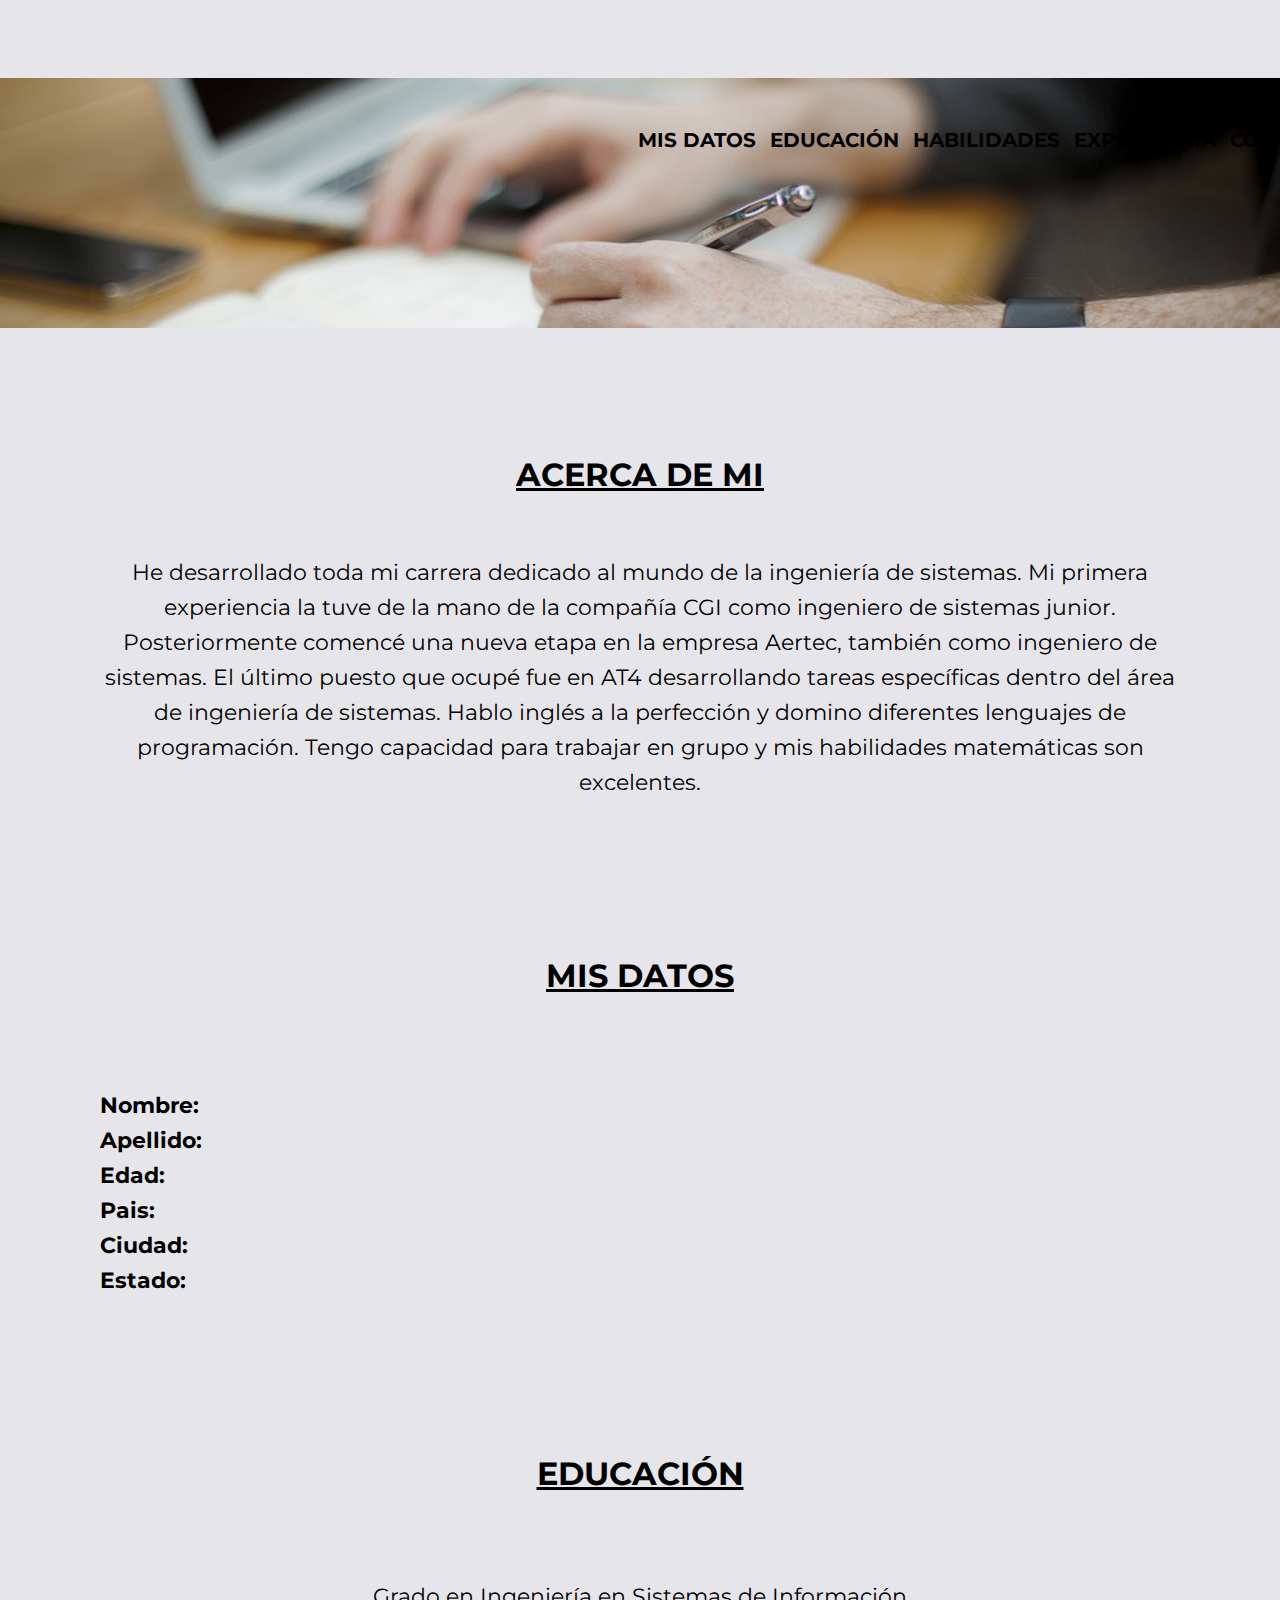
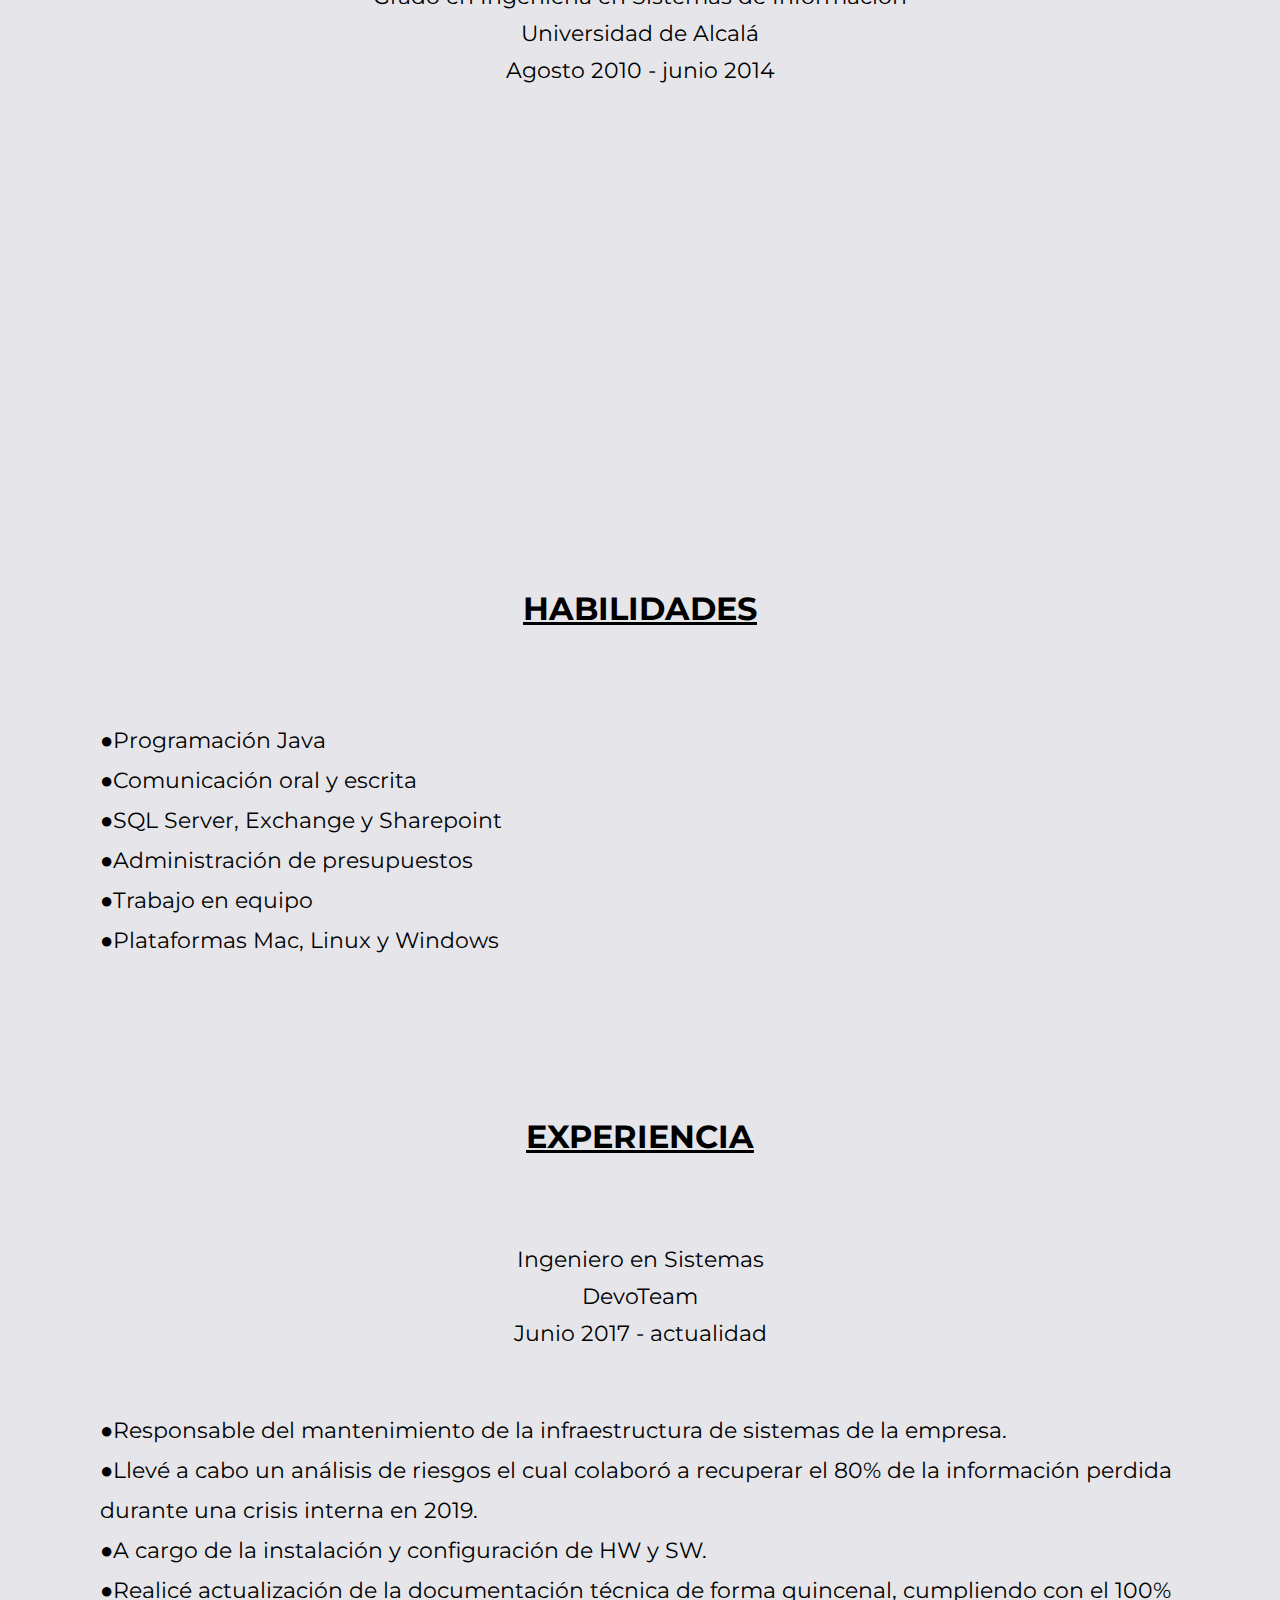
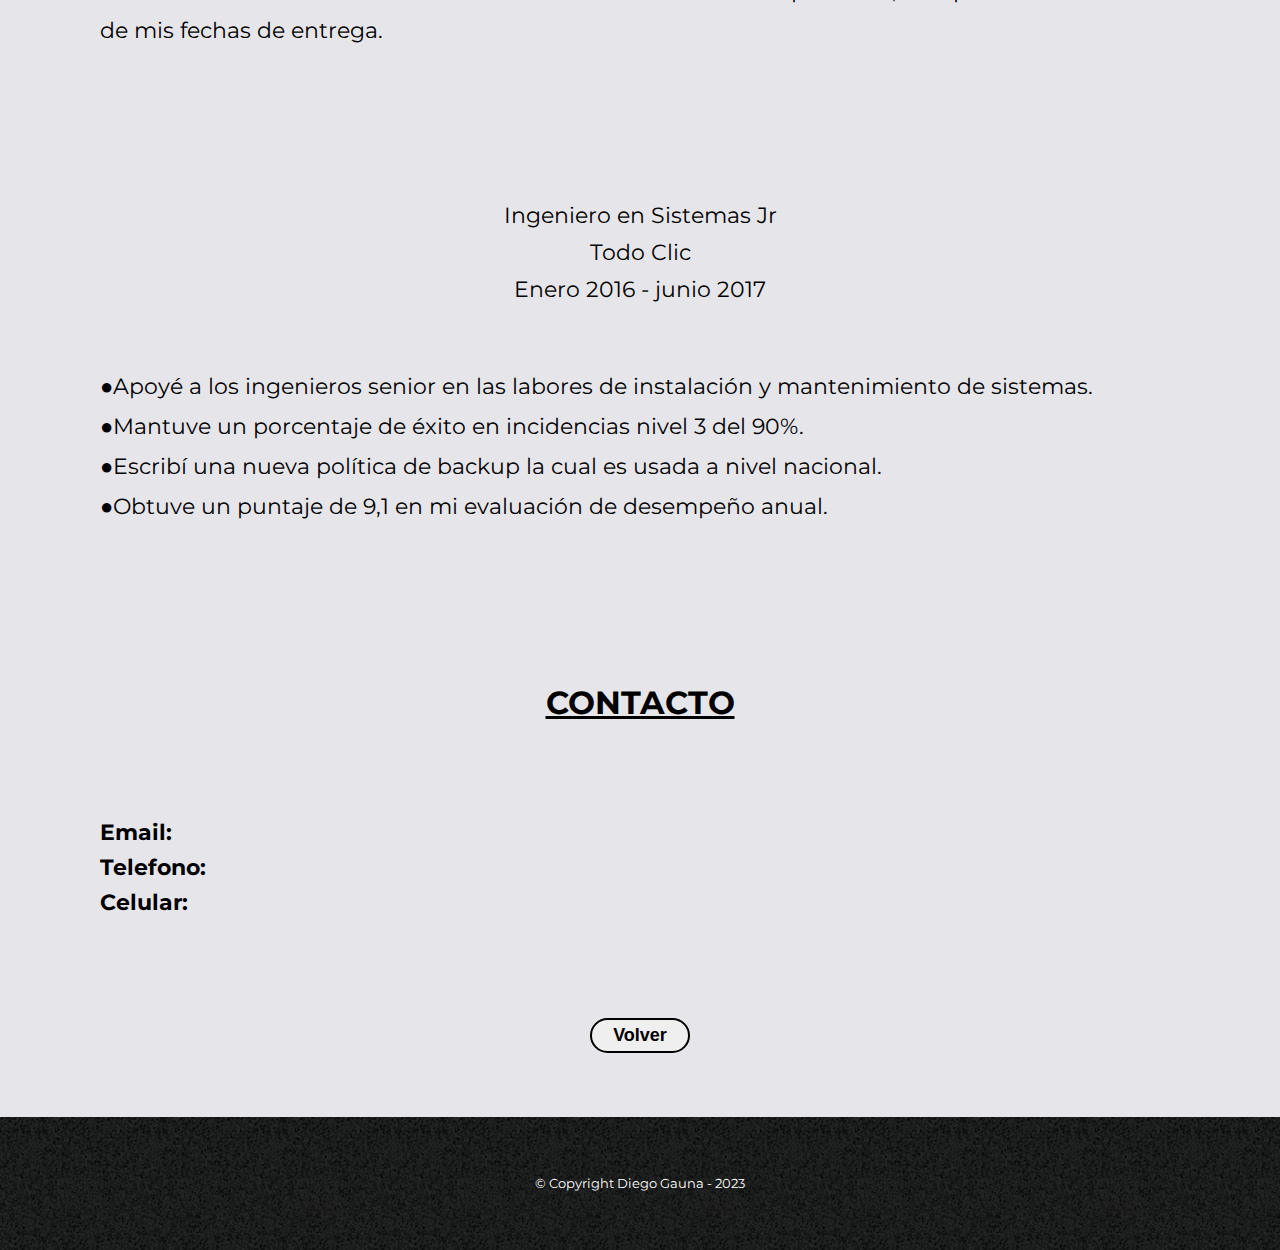
<file: cv/index.html>
<!DOCTYPE html>
<html lang="es">

    <head>
        <meta charset="UTF-8">
        <meta http-equiv="X-UA-Compatible" content="IE=edge">
        <meta name="viewport" content="width=device-width, initial-scale=1.0">
        <link rel="stylesheet" href="reset.css">
        <link rel="stylesheet" href="style.css">
        <link rel="preconnect" href="https://fonts.googleapis.com">
        <link rel="preconnect" href="https://fonts.gstatic.com" crossorigin>
        <link href="https://fonts.googleapis.com/css2?family=Jost:wght@300&family=Montserrat:wght@300&display=swap" rel="stylesheet">
        <script type="text/Javascript" src="./js/index.js"></script>
        <link rel="shortcut icon" href="https://academy.profesional.ticmas.io/favicon.ico">
        <title>Cv-Ticmas</title>

    </head>

    <body>

        

        <header>

            <nav id="boton-volver">

                <div class="nav-caja">
                    <div class="contenedor-imagen">
                        <h1 id="imagen"></h1>
                    </div> 

                    <div class="nombre">
                        <p id="nomApe"></p>
                    </div>
                    
                    <div class="contenedor-boton">
                        <ul>
                            <!--<li class="boton"><a href="#acerca">Inicio</a></li>-->
                            <li class="boton"><a href="#data">Mis datos</a></li>
                            <li class="boton"><a href="#edu">Educación</a></li>
                            <li class="boton"><a href="#habi">habilidades</a></li>
                            <li class="boton"><a href="#exp">experiencia</a></li>   
                            <li class="boton"><a href="#contacto">Contacto</a></li>
                        </ul>
                    </div>
                </div>
                
            </nav>
            

        </header>
                

        <img class="banner" src="banner/mantenimiento_detalle.jpg"imagen de una red de computadoras ">

        <main>

            <div class="main-caja">

                <section>

                    <h1 id="acerca" class="titulo-principal">Acerca de mi</h1>

                    <p class="text" >
                        He desarrollado toda mi carrera dedicado al mundo de la ingeniería de sistemas. Mi primera experiencia la tuve de la mano de la compañía CGI como ingeniero de sistemas junior. Posteriormente comencé una nueva etapa en la empresa Aertec, también como ingeniero de sistemas. El último puesto que ocupé fue en AT4 desarrollando tareas específicas dentro del área de ingeniería de sistemas. Hablo inglés a la perfección y domino diferentes lenguajes de programación. Tengo capacidad para trabajar en grupo y mis habilidades matemáticas son excelentes.
                    </p>  
                        
                </section>

            </div>

            
            <section class="caja-datos">

                <h2 id="data">mis datos</h2>
                        
                <ul class="lista-datos">
                    <li id="nom"><p class="data-ajuste">Nombre:</p></li>
                    <li id="ape"><p class="data-ajuste">Apellido:</p></li>
                    <li id="age"><p class="data-ajuste">Edad:</p></li>
                    <li id="country"><p class="data-ajuste">Pais:</p></li>
                    <li id="city"><p class="data-ajuste">Ciudad:</p></li>
                    <li id="state"><p class="data-ajuste">Estado:</p></li>
                </ul>

            </section>
            
            
            <section>
                <div class="caja-experiencia">

                    <h2 id="edu">Educación</h2>

                    <p>Grado en Ingeniería en Sistemas de Información</p>
                    <p>Universidad de Alcalá</p>
                    <p>Agosto 2010 - junio 2014</p>

                    <iframe class="map" src="https://www.google.com/maps/embed?pb=!1m18!1m12!1m3!1d20263.888680374916!2d-3.3704986988422556!3d40.49576825602217!2m3!1f0!2f0!3f0!3m2!1i1024!2i768!4f13.1!3m3!1m2!1s0xd424914a2fbe63f%3A0x83699838ef88530e!2sUniversidad%20de%20Alcal%C3%A1!5e0!3m2!1ses!2sar!4v1675825416554!5m2!1ses!2sar" width="100%" height="300" style="border:0;" allowfullscreen="" loading="lazy" referrerpolicy="no-referrer-when-downgrade"></iframe>

                    <h2 id="habi">Habilidades</h2>

                    <ul>
                        <li>Programación Java</li>
                        <li>Comunicación oral y escrita</li>
                        <li>SQL Server, Exchange y Sharepoint</li>
                        <li>Administración de presupuestos</li>
                        <li>Trabajo en equipo</li>
                        <li>Plataformas Mac, Linux y Windows</li>
                    </ul>


                    <h2 id="exp">experiencia</h2>

                    <p>Ingeniero en Sistemas</p>
                    <p>DevoTeam</p>
                    <p>Junio 2017 - actualidad</p>


                    <ul>
                        <li>Responsable del mantenimiento de la infraestructura de sistemas de la empresa.</li>
                        <li>Llevé a cabo un análisis de riesgos el cual colaboró a recuperar el 80% de la información perdida durante una crisis interna en 2019.</li>
                        <li>A cargo de la instalación y configuración de HW y SW.</li>
                        <li>Realicé actualización de la documentación técnica de forma quincenal, cumpliendo con el 100% de mis fechas de entrega.</li>
                    </ul>

                    <p>Ingeniero en Sistemas Jr</p>
                    <p>Todo Clic</p>
                    <p>Enero 2016 - junio 2017</p>


                    <ul>
                        <li>Apoyé a los ingenieros senior en las labores de instalación y mantenimiento de sistemas.</li>
                        <li>Mantuve un porcentaje de éxito en incidencias nivel 3 del 90%.</li>
                        <li>Escribí una nueva política de backup la cual es usada a nivel nacional.</li>
                        <li>Obtuve un puntaje de 9,1 en mi evaluación de desempeño anual.</li>
                    </ul>

                    
                </div>
            </section>
            
            <section class="caja-contacto">

                <h2 id="contacto">contacto</h2>

                <ul class="lista-contacto">
                    <li id="email"><p class="contacto-ajuste">Email:</p></li>
                    <li id="telefono"><p class="contacto-ajuste">Telefono:</p></li>
                    <li id="cell"><p class="contacto-ajuste">Celular:</p></li>
                </ul>
            </section>
            

            <div  class="volver"><h2><button>Volver</button></h2></div>

            

        </main>

        <footer>
            <p class="text-footer">© Copyright Diego Gauna - 2023</p>
        </footer>


    </body>

</html>
</file>
<file: cv/style.css>
body{
    font-family: 'Jost', sans-serif;
    font-family: 'Montserrat', sans-serif;
    background: #E6E6EA;
}

.contenedor-imagen{
    display: inline-block;
    margin: 40px 350px 20px 0;
    
    
}

.contenedor-imagen img{
    width: 200px;
    border-style: solid;
    border-color: #000000;
    border-width: 4px;
    border-radius: 100px;
    box-shadow: -18px 15px 69px -7px #000000;
}

.nombre{
    display: inline-block;
    position: absolute;
    left: 220px;
    top: 130px;
    font-size: 25px;
    font-weight: bolder;
}

.nav-caja{
    width: 1280px;
    position: relative;
    margin: 0 auto;
}

.contenedor-boton{
    display: inline-block;
    position: absolute;
    top: 130px;
    right: -65px;
}

.contenedor-boton li {
    display: inline;
    margin: 0 0 0 10px;
}

.boton a, .volver a{
    
    text-transform: uppercase;
    color: #000000;
    font-size: 20px;
    font-weight: bolder;
    transition: 150ms;
    text-decoration: none;
}

.boton a:hover, .volver a:hover{
    color: cadetblue;
    text-decoration-line: underline;
    opacity: 55%;
    border-color: cadetblue;
}


/*-----banner-----*/

.banner{
    margin-top: 15px;
    width:  100%;
    height: 250px;
}


/*-----main-----*/


.main-caja{
    width: 1080px;
    height: 1024;
    margin: 0 auto;
    text-align: center;
}

.titulo-principal{ 
    text-transform: uppercase;
    text-decoration: underline;
    margin: 4em 0 2em;
    font-size: 2em;
    font-weight: bolder;
}

.text, .caja-contacto ul{
    font-size: 22px;
    margin-bottom: 50px;
    line-height: 35px;
}


/*-----mis datos, contacto, experiencia------*/

.caja-datos, .caja-contacto, .caja-experiencia, .volver{
    width: 1080px;
    margin: 0 auto;
}

.map{
    margin-top: 3em;
}

.caja-experiencia p{
    font-size: 22px;
    margin-top: 15px;
    text-align: center;
}

.caja-experiencia ul{
    font-size: 22px;
    margin: 3em 0 7em;
}

.caja-experiencia li{
    line-height: 40px;
}

.caja-experiencia li:before{
    content: "\25CF";

}

#data, #contacto,  .caja-experiencia h2{
    text-transform: uppercase;
    text-decoration: underline;
    text-align: center;
    margin: 5em 0 3em;
    font-size: 2em;
    font-weight: bolder;
}
.lista-datos, .lista-contacto{
    display: inline-block;
    vertical-align: top;
    font-size: 22px;
    line-height: 35px;
}

.data-ajuste, .contacto-ajuste{
    display: inline-block;
    font-weight: bolder;
    margin-right: 20px;
}

.lista-contacto{
    margin-bottom: 3em;
}


.volver h2{
    text-align: center;
    margin: 3em 0 4em;
}

.volver button{
    width: 100px;
    height: 35px;
    font-size: 18px;
    font-weight: bolder;
    padding: 5px;
    border-style: solid;
    border-color: #000000;
    border-width: 2px;
    border-radius: 60px;
    transition: 150ms;
    
}

.volver button:hover{
    background: #A4A4A4;
    color: #ffffff;
}

/*-----footer------*/

footer{
    background: url("imagen/footer.jpg");
    padding: 60px;
    text-align: center;
}

.text-footer{
    color: #ffffff;
    font-size: 13px;   
   
}
</file>
